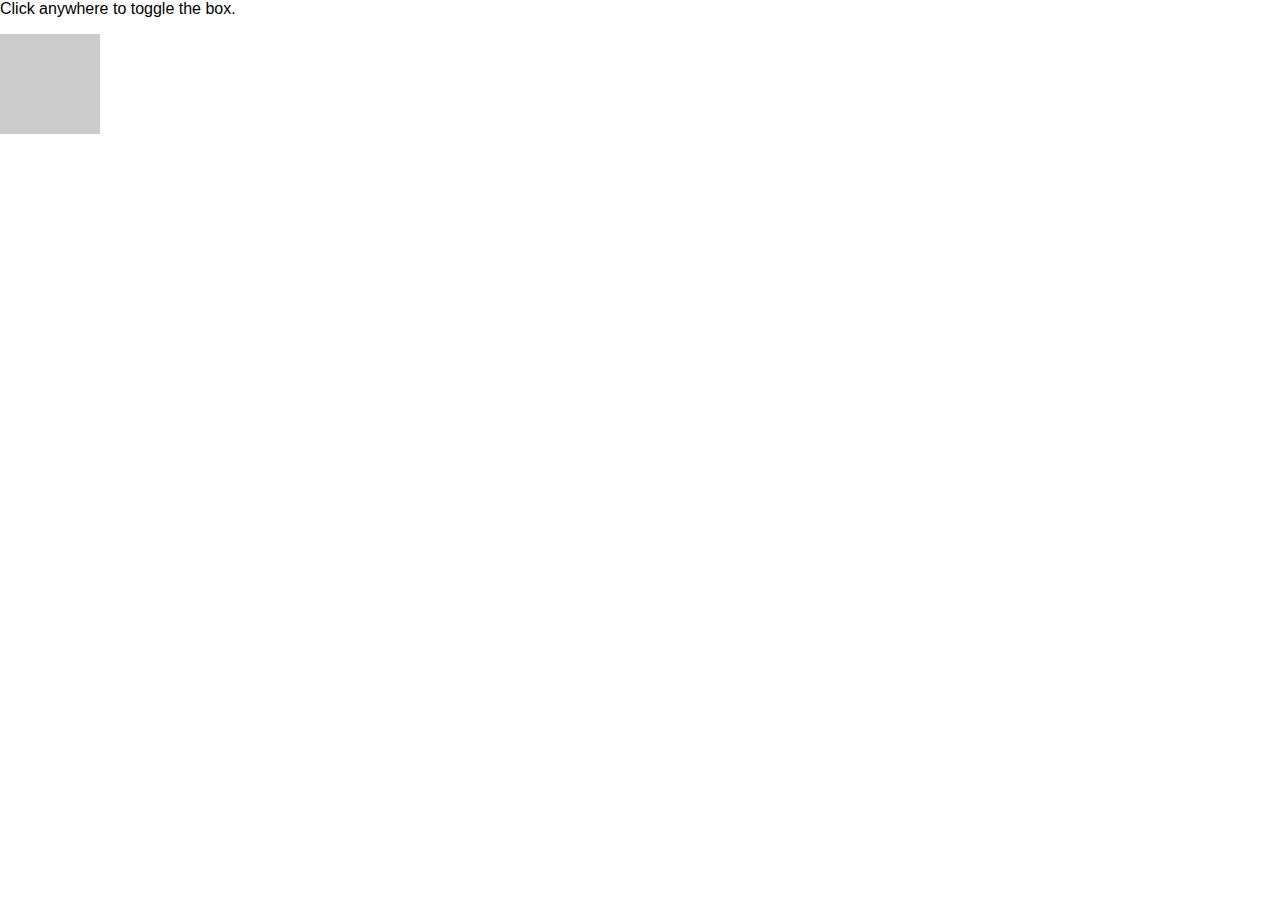
<file: jqtest.html>
<html lang="en"><head>
    <meta charset="utf-8">
    <title>explode demo</title>
    <style>
    #toggle {
      width: 100px;
      height: 100px;
      background: #ccc;
    }
    </style>
    <script src="JQuery.js"></script>
    <script src="jquery-ui.js"></script>
  <style>html, body { border:0; margin:0; padding:0; }body { font-family: 'Helvetica', 'Arial',  'Verdana', 'sans-serif'; }</style></head>
  <body>
   
  <p>Click anywhere to toggle the box.</p>
  <div id="toggle" style="display: block;"></div>
   
  <script>window.onload = function() {
  $( document ).click(function() {
    $( "#toggle" ).toggle( "explode" );
  });
  };</script>
   
  
  </body></html>
</file>
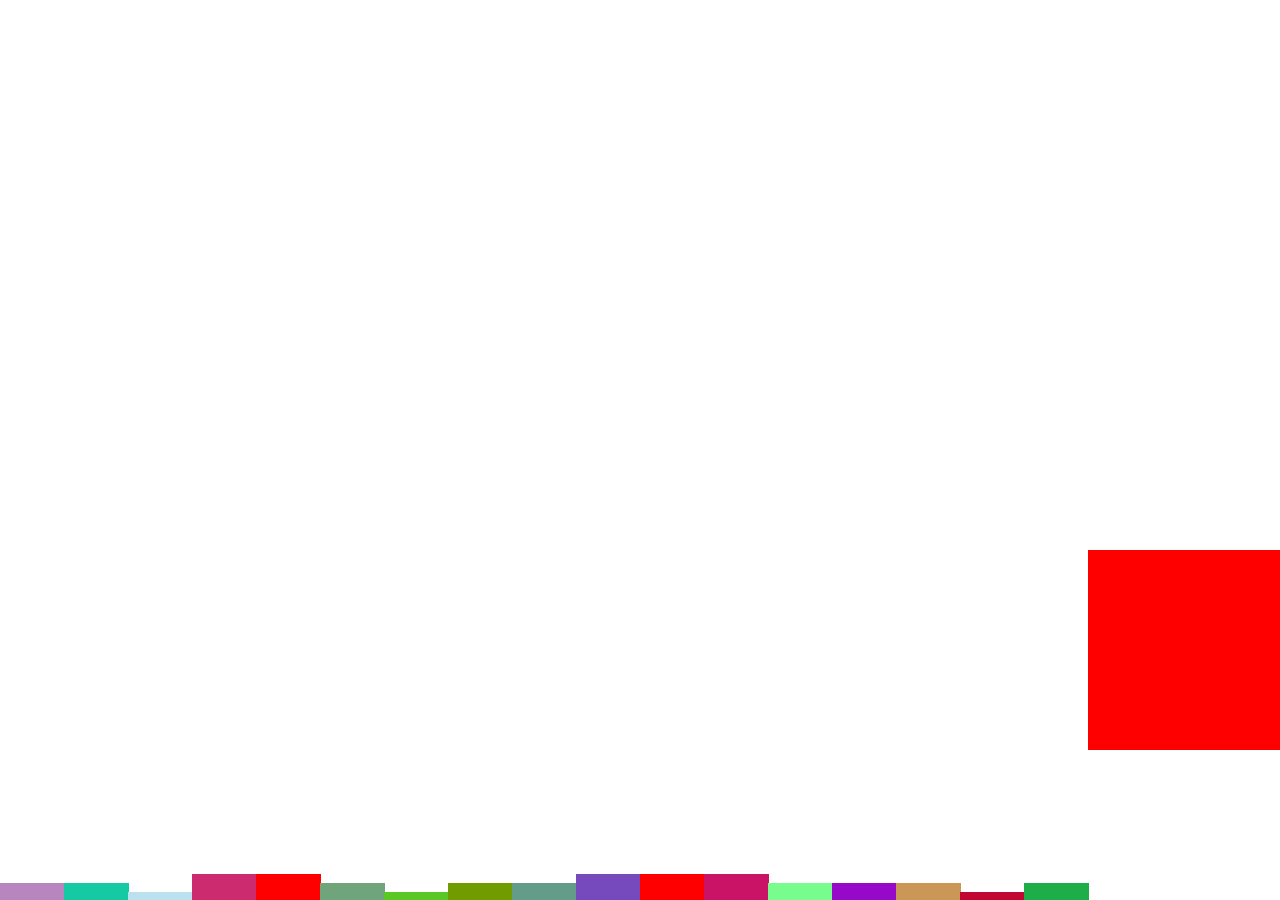
<file: test.html>
<!DOCTYPE html>
<html lang="en">
<head>
    <meta charset="UTF-8">
    <meta http-equiv="X-UA-Compatible" content="IE=edge">
    <meta name="viewport" content="width=device-width, initial-scale=1.0">
    <!-- style sheet -->
    <link rel="stylesheet" href="test.css">
    <!-- script -->
    <script src="test.js"></script>
    <title>Document</title>
</head>
<body>
    <div class="p0"></div>
    <div class="p1"></div>
    <div class="p2"></div>
    <div class="p3"></div>
    <div class="p4"></div>
    <div class="p5"></div>
    <div class="p6"></div>
    <div class="p7"></div>
    <div class="p8"></div>
    <div class="p9"></div>
    <div class="p10"></div>
    <div class="p11"></div>
    <div class="p12"></div>
    <div class="p13"></div>
    <div class="p14"></div>
    <div class="p15"></div>
    <div class="p16"></div>
    <div class="p17"></div>
    <div class="p18"></div>
    <div class="p19"></div>
</body>
</html>
</file>
<file: test.css>
body{
    width: 100%;
    height: 100%;
}

.p0{
    background: red;
    width: 5.1%;
    height: 200px;
    transition: all 0.5s;
    transform: translate(0, 50%);
    top: 50%;
    left: 0%;
   position: fixed;
}
.p1{
    background: red;
    width: 5.1%;
    height: 200px;
    transition: all 0.5s;
    transform: translate(0, 50%);
    top: 50%;
    left: 5%;
   position: fixed
}
.p2{
    background: red;
    width: 5.1%;
    height: 200px;
    transition: all 0.5s;
    transform: translate(0, 50%);
    top: 50%;
    left: 10%;
   position: fixed
}
.p3{
    background: red;
    width: 5.1%;
    height: 200px;
    transition: all 0.5s;
    transform: translate(0, 50%);
    top: 50%;
    left: 15%;
   position: fixed;
}
.p4{
    background: red;
    width: 5.1%;
    height: 200px;
    transition: all 0.5s;
    transform: translate(0, 50%);
    top: 50%;
    left: 20%;
   position: fixed
}
.p5{
    background: red;
    width: 5.1%;
    height: 200px;
    transition: all 0.5s;
    transform: translate(0, 50%);
    top: 50%;
    left: 25%;
   position: fixed
}
.p6{
    background: red;
    width: 5.1%;
    height: 200px;
    transition: all 0.5s;
    transform: translate(0, 50%);
    top: 50%;
    left: 30%;
   position: fixed
}
.p7{
    background: red;
    width: 5.1%;
    height: 200px;
    transition: all 0.5s;
    transform: translate(0, 50%);
    top: 50%;
    left: 35%;
   position: fixed
}
.p8{
    background: red;
    width: 5.1%;
    height: 200px;
    transition: all 0.5s;
    transform: translate(0, 50%);
    top: 50%;
    left: 40%;
   position: fixed
}
.p9{
    background: red;
    width: 5.1%;
    height: 200px;
    transition: all 0.5s;
    transform: translate(0, 50%);
    top: 50%;
    left: 45%;
   position: fixed
}
.p10{
    background: red;
    width: 5.1%;
    height: 200px;
    transition: all 0.5s;
    transform: translate(0, 50%);
    top: 50%;
    left: 50%;
   position: fixed
}
.p11{
    background: red;
    width: 5.1%;
    height: 200px;
    transition: all 0.5s;
    transform: translate(0, 50%);
    top: 50%;
    left: 55%;
   position: fixed
}
.p12{
    background: red;
    width: 5.1%;
    height: 200px;
    transition: all 0.5s;
    transform: translate(0, 50%);
    top: 50%;
    left: 60%;
   position: fixed
}
.p13{
    background: red;
    width: 5.1%;
    height: 200px;
    transition: all 0.5s;
    transform: translate(0, 50%);
    top: 50%;
    left: 65%;
   position: fixed
}
.p14{
    background: red;
    width: 5.1%;
    height: 200px;
    transition: all 0.5s;
    transform: translate(0, 50%);
    top: 50%;
    left: 70%;
   position: fixed
}
.p15{
    background: red;
    width: 5.1%;
    height: 200px;
    transition: all 0.5s;
    transform: translate(0, 50%);
    top: 50%;
    left: 75%;
   position: fixed
}
.p16{
    background: red;
    width: 5.1%;
    height: 200px;
    transition: all 0.5s;
    transform: translate(0, 50%);
    top: 50%;
    left: 80%;
   position: fixed
}
.p17{
    background: red;
    width: 5.1%;
    height: 200px;
    transition: all 0.5s;
    transform: translate(0, 50%);
    top: 50%;
    left: 85%;
   position: fixed
}
.p18{
    background: red;
    width: 5.1%;
    height: 200px;
    transition: all 0.5s;
    transform: translate(0, 50%);
    top: 50%;
    left: 90%;
   position: fixed
}
.p19{
    background: red;
    width: 5.1%;
    height: 200px;
    transition: all 0.5s;
    transform: translate(0, 50%);
    top: 50%;
    left: 95%;
   position: fixed
}
</file>
